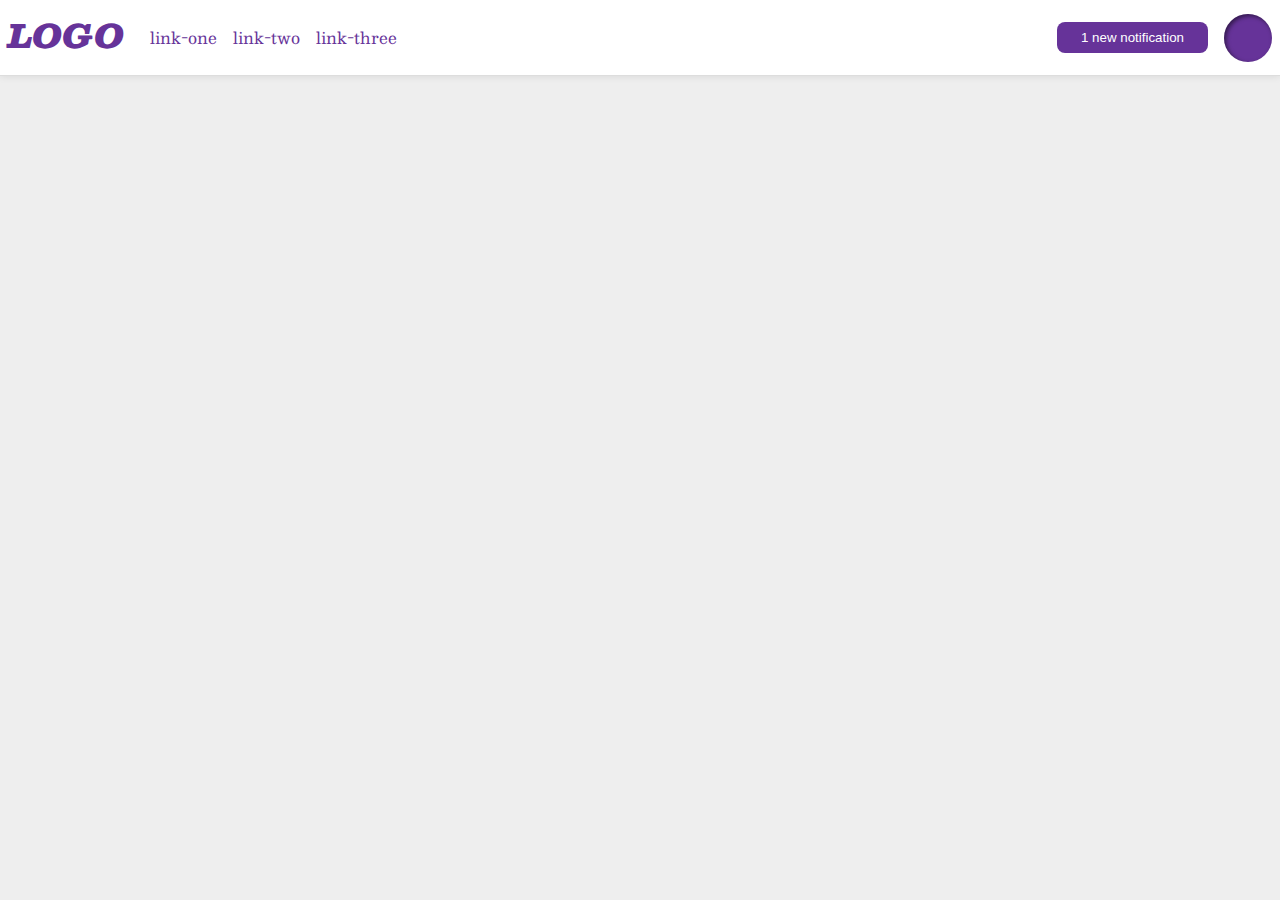
<file: flex/03-flex-header-2/index.html>
<!DOCTYPE html>
<html lang="en">
    <head>
        <meta charset="UTF-8" />
        <meta http-equiv="X-UA-Compatible" content="IE=edge" />
        <meta name="viewport" content="width=device-width, initial-scale=1.0" />
        <title>Flex Header 2</title>
        <link rel="stylesheet" href="style.css" />
    </head>
    <body>
        <div class="header">
            <div class="flex-container-one">
                <div class="logo">LOGO</div>
                <ul class="links">
                    <li><a href="google.com">link-one</a></li>
                    <li><a href="google.com">link-two</a></li>
                    <li><a href="google.com">link-three</a></li>
                </ul>
            </div>

            <div class="flex-container-two">
                <button class="notifications">1 new notification</button>
                <div class="profile-image"></div>
            </div>
        </div>
    </body>
</html>
</file>
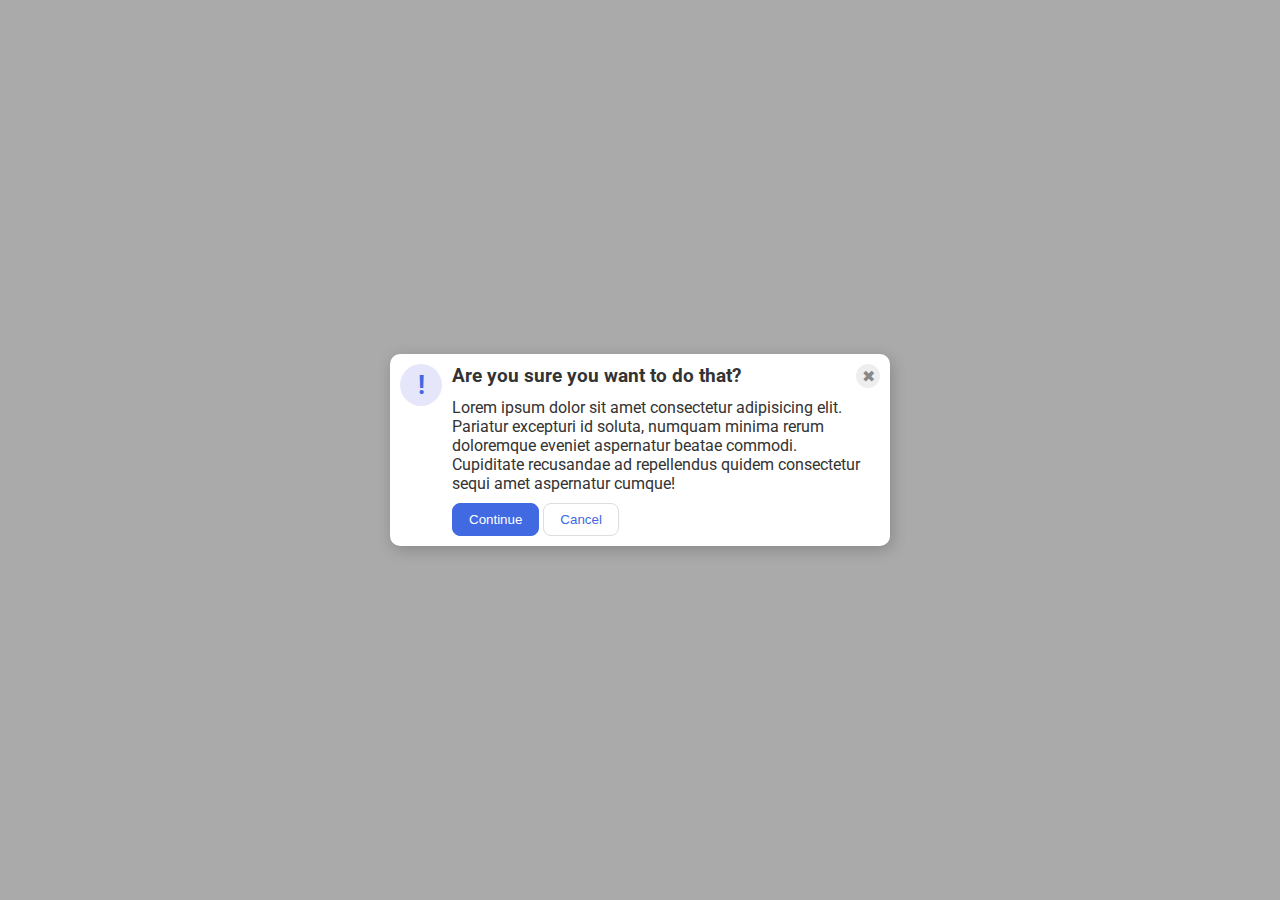
<file: flex/05-flex-modal/index.html>
<!DOCTYPE html>
<html lang="en">
  <head>
    <meta charset="UTF-8" />
    <meta http-equiv="X-UA-Compatible" content="IE=edge" />
    <meta name="viewport" content="width=device-width, initial-scale=1.0" />
    <link rel="stylesheet" href="style.css" />
    <title>Modal</title>
  </head>
  <body>
    <div class="modal">
      <div class="icon">!</div>

      <div class="container">
        <div class="header-flex">
          <div class="header">Are you sure you want to do that?</div>
          <div class="close-button">✖</div>
        </div>

        <div class="text">
          Lorem ipsum dolor sit amet consectetur adipisicing elit. Pariatur
          excepturi id soluta, numquam minima rerum doloremque eveniet
          aspernatur beatae commodi. Cupiditate recusandae ad repellendus quidem
          consectetur sequi amet aspernatur cumque!
        </div>

        <div class="buttons-flex">
          <button class="continue">Continue</button>
          <button class="cancel">Cancel</button>
        </div>
      </div>
    </div>
  </body>
</html>
</file>
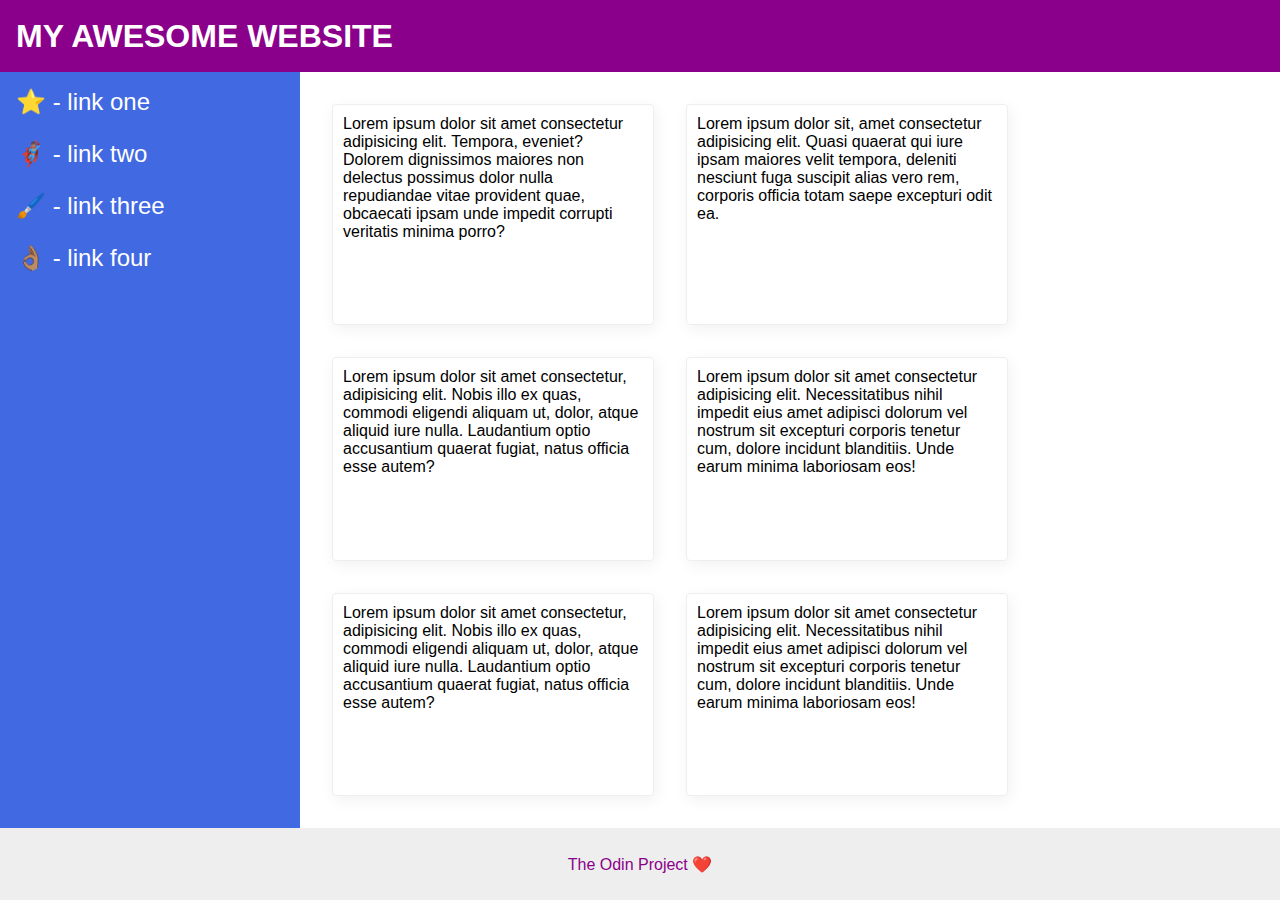
<file: flex/07-flex-layout-2/index.html>
<!DOCTYPE html>
<html lang="en">
  <head>
    <meta charset="UTF-8" />
    <meta http-equiv="X-UA-Compatible" content="IE=edge" />
    <meta name="viewport" content="width=device-width, initial-scale=1.0" />
    <title>The Holy Grail</title>
    <link rel="stylesheet" href="style.css" />
  </head>
  <body>
    <div class="header">MY AWESOME WEBSITE</div>

    <div class="main-container">
      
        <div class="sidebar">
          <ul>
            <li><a href="#">⭐ - link one</a></li>
            <li><a href="#">🦸🏽‍♂️ - link two</a></li>
            <li><a href="#">🖌️ - link three</a></li>
            <li><a href="#">👌🏽 - link four</a></li>
          </ul>
        </div>
    

      <div class="card-container">
        <div class="card">
          Lorem ipsum dolor sit amet consectetur adipisicing elit. Tempora,
          eveniet? Dolorem dignissimos maiores non delectus possimus dolor nulla
          repudiandae vitae provident quae, obcaecati ipsam unde impedit
          corrupti veritatis minima porro?
        </div>
        <div class="card">
          Lorem ipsum dolor sit, amet consectetur adipisicing elit. Quasi
          quaerat qui iure ipsam maiores velit tempora, deleniti nesciunt fuga
          suscipit alias vero rem, corporis officia totam saepe excepturi odit
          ea.
        </div>
        <div class="card">
          Lorem ipsum dolor sit amet consectetur, adipisicing elit. Nobis illo
          ex quas, commodi eligendi aliquam ut, dolor, atque aliquid iure nulla.
          Laudantium optio accusantium quaerat fugiat, natus officia esse autem?
        </div>
        <div class="card">
          Lorem ipsum dolor sit amet consectetur adipisicing elit.
          Necessitatibus nihil impedit eius amet adipisci dolorum vel nostrum
          sit excepturi corporis tenetur cum, dolore incidunt blanditiis. Unde
          earum minima laboriosam eos!
        </div>
        <div class="card">
          Lorem ipsum dolor sit amet consectetur, adipisicing elit. Nobis illo
          ex quas, commodi eligendi aliquam ut, dolor, atque aliquid iure nulla.
          Laudantium optio accusantium quaerat fugiat, natus officia esse autem?
        </div>
        <div class="card">
          Lorem ipsum dolor sit amet consectetur adipisicing elit.
          Necessitatibus nihil impedit eius amet adipisci dolorum vel nostrum
          sit excepturi corporis tenetur cum, dolore incidunt blanditiis. Unde
          earum minima laboriosam eos!
        </div>
      </div>
    </div>

    <div class="footer">
      <div>The Odin Project ❤️</div>
    </div>
  </body>
</html>
</file>
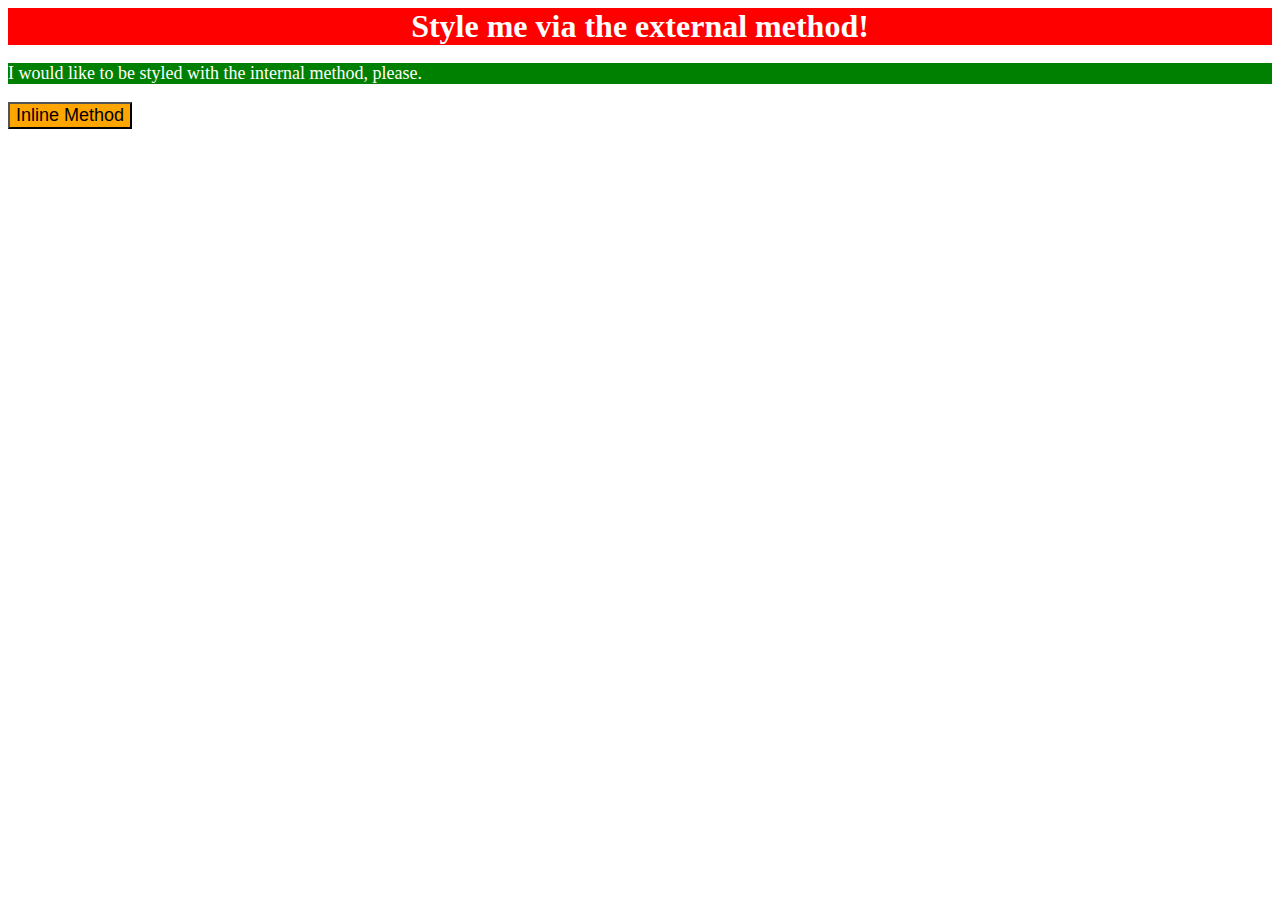
<file: foundations/01-css-methods/index.html>
<!DOCTYPE html>
<html lang="en">
    <head>
        <meta charset="UTF-8" />
        <meta http-equiv="X-UA-Compatible" content="IE=edge" />
        <meta name="viewport" content="width=device-width, initial-scale=1.0" />
        <title>Methods for Adding CSS</title>
        <link rel="stylesheet" href="styles.css">
        <style>
          p {
            background: green;
            color:white;
            font-size: 18px;
          }
        </style>
    </head>
    <body>
        <div>Style me via the external method!</div>
        <p>I would like to be styled with the internal method, please.</p>
        <button style="background: orange; font-size: 18px;" >Inline Method</button>
    </body>
</html>
</file>
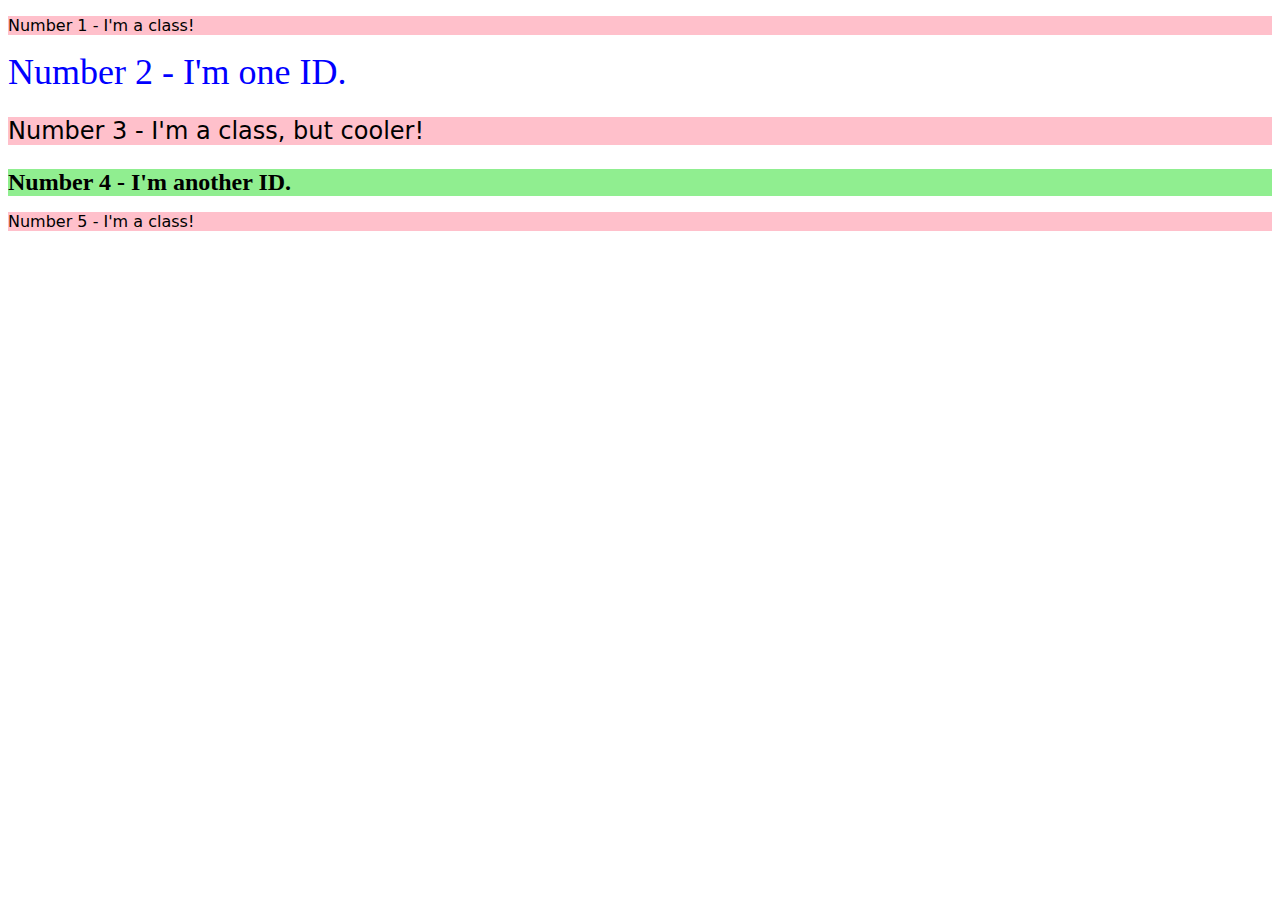
<file: foundations/02-class-id-selectors/index.html>
<!DOCTYPE html>
<html lang="en">
  <head>
    <meta charset="UTF-8">
    <meta http-equiv="X-UA-Compatible" content="IE=edge">
    <meta name="viewport" content="width=device-width, initial-scale=1.0">
    <title>Class and ID Selectors</title>
    <link rel="stylesheet" href="style.css">
  </head>
  <body>
    <p class="class-odd">Number 1 - I'm a class!</p>
    <div id="id-second">Number 2 - I'm one ID.</div>
    <p class="class-odd font-size">Number 3 - I'm a class, but cooler!</p>
    <div id="id-fourth" class="font-size">Number 4 - I'm another ID.</div>
    <p class="class-odd">Number 5 - I'm a class!</p>
  </body>
</html>
</file>
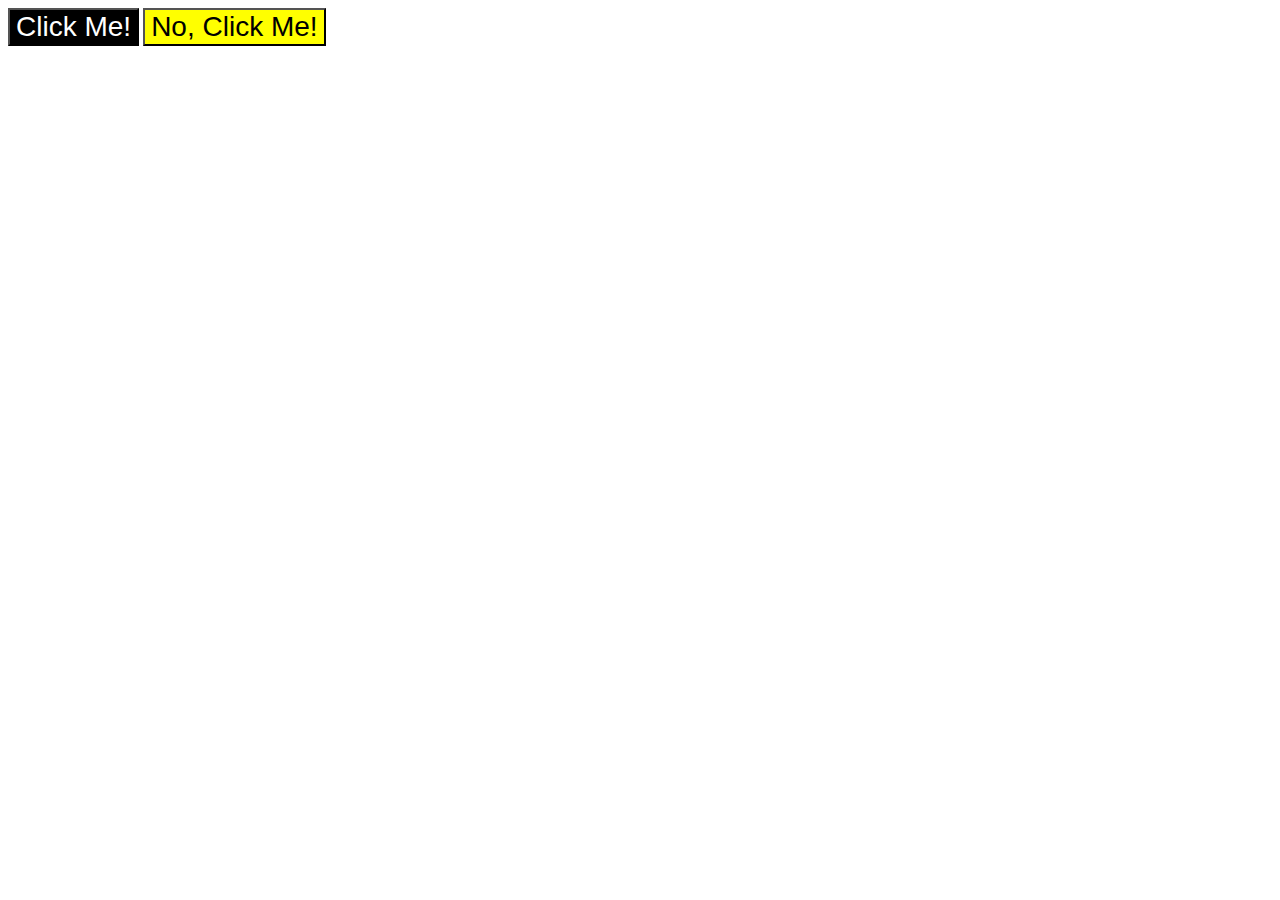
<file: foundations/03-grouping-selectors/index.html>
<!DOCTYPE html>
<html lang="en">
  <head>
    <meta charset="UTF-8">
    <meta http-equiv="X-UA-Compatible" content="IE=edge">
    <meta name="viewport" content="width=device-width, initial-scale=1.0">
    <title>Grouping Selectors</title>
    <link rel="stylesheet" href="style.css">
  </head>
  <body>
    <button class="btn-one" >Click Me!</button>
    <button class="btn-two">No, Click Me!</button>
  </body>
</html>
</file>
<file: flex/03-flex-header-2/style.css>
/* this is some magical font-importing.  
you'll learn about it later. */
@import url('https://fonts.googleapis.com/css2?family=Besley:ital,wght@0,400;1,900&display=swap');

body {
  margin: 0;
  background: #eee;
  font-family: Besley, serif;
}

.header {
  background: white;
  border-bottom: 1px solid #ddd;
  box-shadow: 0 0 8px rgba(0,0,0,.1);
  display: flex;
  justify-content: space-between; 
  padding: 8px;
}

.profile-image {
  background: rebeccapurple;
  box-shadow: inset 2px 2px 4px rgba(0,0,0,.5);
  border-radius: 50%;
  width: 48px;
  height:  48px;
}

.logo {
  color: rebeccapurple;
  font-size: 32px;
  font-weight: 900;
  font-style: italic;
}

button {
  border: none;
  border-radius: 8px;
  background: rebeccapurple;
  color: white;
  padding: 8px 24px;
  margin-right: 16px;
}

a {
  /* this removes the line under our links */
  text-decoration: none;
  color: rebeccapurple;
}

.flex-container-one {
  display: flex;
  
}

.flex-container-two {
  display: flex;
  align-items: center;
  justify-content: flex-end;
  
}

ul {
  list-style-type: none;
  display: flex;
  padding-left: 10px;
}

ul li {
  margin-left: 16px;
}
</file>
<file: flex/05-flex-modal/style.css>
@import url('https://fonts.googleapis.com/css2?family=Roboto:wght@400;700&display=swap');

html,
body {
  height: 100%;
}

body {
  font-family: Roboto, sans-serif;
  margin: 0;
  background: #aaa;
  color: #333;
  /* I'll give you this one for free lol */
  display: flex;
  align-items: center;
  justify-content: center;
  box-sizing: border-box;
}

.modal {
  background: white;
  width: 480px;
  border-radius: 10px;
  box-shadow: 2px 4px 16px rgba(0, 0, 0, 0.2);
}

.icon {
  color: royalblue;
  font-size: 26px;
  font-weight: 700;
  background: lavender;
  width: 42px;
  height: 42px;
  border-radius: 50%;
  display: flex;
  align-items: center;
  justify-content: center;
}

.close-button {
  background: #eee;
  border-radius: 50%;
  color: #888;
  font-weight: 400;
  font-size: 16px;
  height: 24px;
  width: 24px;
  display: flex;
  align-items: center;
  justify-content: center;
}

button {
  padding: 8px 16px;
  border-radius: 8px;
}

button.continue {
  background: royalblue;
  border: 1px solid royalblue;
  color: white;
}

button.cancel {
  background: white;
  border: 1px solid #ddd;
  color: royalblue;
}

/* Solution */

.modal,
.header-flex {
  display: flex;
}

.modal {
  padding: 10px;
}
.icon {
  flex-shrink: 0;
  margin-right: 10px;
}
.header-flex {
  font-size: 1.2em;
  font-weight: 700;
  justify-content: space-between;
}

.text {
  padding: 10px 10px 10px 0;
}
</file>
<file: flex/07-flex-layout-2/style.css>
body {
  font-family: -apple-system, BlinkMacSystemFont, 'Segoe UI', Roboto, Oxygen,
    Ubuntu, Cantarell, 'Open Sans', 'Helvetica Neue', sans-serif;
  margin: 0;
  min-height: 100vh;
  box-sizing: border-box;
}

.header {
  height: 72px;
  background: darkmagenta;
  color: white;
}

.footer {
  height: 72px;
  background: #eee;
  color: darkmagenta;
}

.sidebar {
  width: 300px;
  background: royalblue;
}

.card {
  border: 1px solid #eee;
  box-shadow: 2px 4px 16px rgba(0, 0, 0, 0.06);
  border-radius: 4px;
}

/* Solution */

body {
  display: flex;
  flex-direction: column;
}

ul {
  list-style: none;
  margin: 0;
  padding: 0;
}

.header {
  display: flex;
  font-size: 32px;
  font-weight: 900;
  align-items: center;
  padding-left: 16px;
}

.footer {
  display: flex;
  justify-content: center;
  align-items: center;
}

.sidebar {
  display: flex;
  min-width: 300px;
}

.card-container {
  padding: 32px;
  display: flex;
  flex-wrap: wrap;
  gap: 32px;
}

.card {
  width: 300px;
  padding: 10px;
}
.main-container {
  display: flex;
  flex: 1;
}

.sidebar a {
  color: white;
  text-decoration: none;
  font-size: 24px;
}

.sidebar ul li {
  padding: 16px 16px 8px 16px;
}
</file>
<file: foundations/01-css-methods/styles.css>
div {
    background: red;
    color: white;
    font-size: 32px;
    text-align: center;
    font-weight: 700;
}
</file>
<file: foundations/02-class-id-selectors/style.css>
.class-odd {
    background: pink;
    font-family: 'Verdana', 'DejaVu Sans', sans-serif;
}

.font-size {
    font-size: 24px;
}

#id-second {
    color:blue;
    font-size: 36px;
}

#id-fourth {
    background: lightgreen;
    font-weight: 700;
}
</file>
<file: foundations/03-grouping-selectors/style.css>
.btn-one, .btn-two {
    font-size: 28px;
    font-family: 'Helvetica', 'Times New Roman', sans-serif;
}

.btn-one {
    background: black;
    color: white;
}

.btn-two {
    background: yellow;
}
</file>
